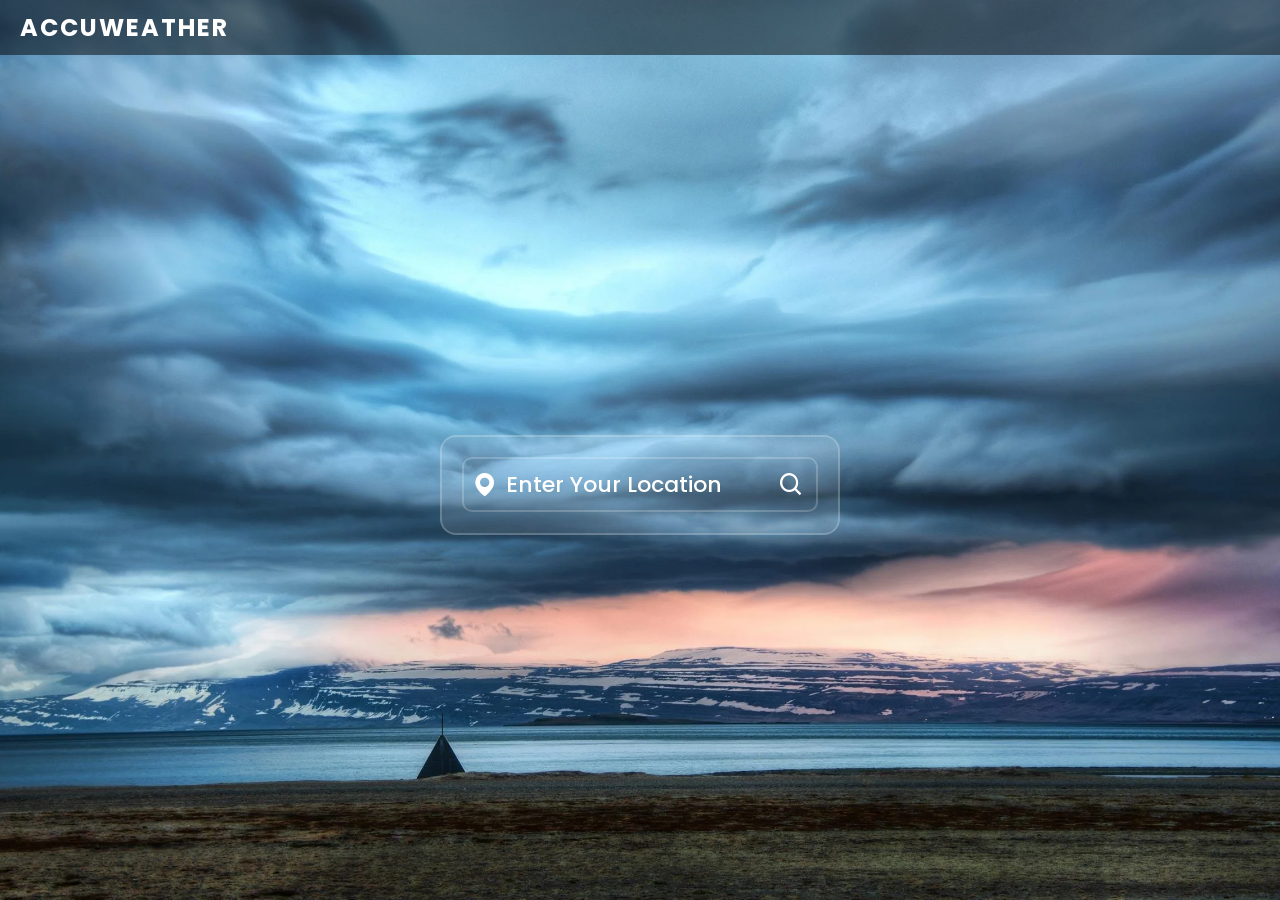
<file: index.html>
<!DOCTYPE html>
<html lang="en">
<head>
    <meta charset="UTF-8">
    <meta name="viewport" content="width=device-width, initial-scale=1.0">
    <title>Accuweather</title>
    <link rel="stylesheet" href="style.css">
    <link href='https://unpkg.com/boxicons@2.1.4/css/boxicons.min.css' rel='stylesheet'>
</head>
<body>

    <header>
        <nav class="navbar">
            <h1 class="heading">Accuweather</h1>
        </nav>
    </header>
    
     <div class="container">
        <div class="search-box">
            <i class='bx bxs-map'></i>
            <input type="text" placeholder="enter your location">
            <button class="bx bx-search"></button>
        </div>
        <div class="weather-box">
            <div class="box">
                <div class="infoweather">
                    <div class="weather">
                        <img src="./weatherimg/clear.png" >
                        <p class="temperature">0<span>°C</span></p>
                        <p class="description">Broken clouds</p>

                    </div>
                </div>
            </div>
        </div>
        <div class="weather-details">
            <div class="humidity">
                <i class='bx bx-water' ></i>
                <div class="text">
                    <div class="info-humidty">
                        <span>0%</span>
                    </div>
                    <p>Humidity</p>
                </div>
            </div>

            <div class="wind">
                <i class='bx bx-wind' ></i>
                <div class="text">
                    <div class="info-wind">
                        <span>0km/h</span>
                    </div>
                    <p>Wind speed</p>
                </div>
            </div>
        </div>
        <div class="not-found">
            <div class="box">
                <img src="./weatherimg/404.png" >
                <p>Oops!Location not Found</p>
            </div>
        </div>
     </div>

     <script src="script.js"></script>
</body>
</html>
</file>
<file: style.css>
@import url("https://fonts.googleapis.com/css2?family=Poppins:wght@300;400;500;600;700;800;900&display=swap");

* {
  margin: 0;
  padding: 0;
  box-sizing: border-box;
  font-family: "Poppins", sans-serif;
}
.navbar {
    background-color: rgba(0, 0, 0, 0.5); /* Adjust the background color and transparency as needed */
    padding: 10px 20px; /* Adjust the padding as needed */
    display: flex;
    justify-content: space-between;
    align-items: center;
    position: fixed;
    top: 0;
    left: 0;
    width: 100%;
    z-index: 9999; /* Ensure navbar is above other content */
}

.heading {
    font-family: 'Poppins', sans-serif;
    font-size: 24px;
    color: white;
    text-transform: uppercase;
    letter-spacing: 2px;
    margin: 0; /* Remove default margin */
}

.container {
    margin-top: 70px; /* Adjust margin to make space for the navbar */
}
body {
  display: flex;
  justify-content: center;
  align-items: center;
  min-height: 100vh;
  background: linear-gradient(54deg, rgba(9,38,106,1) 29%, rgba(40,178,255,1) 79%);
  background-image: url('weatherimg/wp10154399.webp'); 
  background-size: cover;
  background-position: center;
}
.container{
  position: relative;
  width: 400px;
  height: 100px;
  background: rgba(255, 255, 255, .1);
  backdrop-filter: blur(545px);
  border: 2px solid rgba(255, 255, 255, .2);
  border-radius: 16px;
  padding: 20px;
  color: white;
  transition: height .6s ease;
}

.search-box
{
  position: relative;
  width: 100%;
  height: 55px;

  display: flex;
  justify-content: center;
  align-items:center ;
  border-radius: 10px;
}
.search-box input{
  position: absolute;
  width: 100%;
  height: 100%;
  background: transparent;
  border:2px solid rgba(255, 255, 255, .2);
  outline: none ;
  border-radius: 10px;
  font-size: 22px;
  color: #fff;
  font-weight: 500;
  text-transform: uppercase;
  padding:  0 48px 0 42px;

}
.search-box input::placeholder{
  text-transform: capitalize;
  color: white;
}
.search-box button{

  position: absolute;
  right: 0;
  width: 40px;
  height: 100px;
  background: transparent;
  border: none;
  outline: none;
  font-size: 28px;
  color: white;
  padding: 0 40px 0 5px;
  cursor: pointer;


}
.search-box .bx{
  margin-left: -311px;
  color: white;
  font-size:28px ;

}
.weather-box{
  text-align: center;
  margin: 40px 0;

}
.weather-box,
.weather-details,
.not-found{
  overflow: hidden;
  visibility: hidden;
}
.weather-box.active,
.weather-details.active,
.not-found.active{
  visibility: visible;
}
.weather-box .box,
.not-found .box{
  transform: translateY(-100%);
}
.weather-box.active .box,
.not-found.active .box{
  transform: translateY(0%);
  transition: transform 1s ease;
  transition-delay: .6s;
}
.weather-box img{
  width: 60%;

}
.weather-box .temperature{
  position: relative;
  font-size: 64px;
  line-height: 1;
  font-weight: 700;
  margin: 20px 0 6px -30px;

}
.weather-box .temperature span{
  position: absolute;
  font-size: 24px;
  margin-left: 4px;

}
 .weather-box .description{
  font-size: 22px;
  text-transform: capitalize;
  font-weight: 500;
 }
 .weather-details{
  position: absolute;
bottom: 25px;
left: -5px; 
width: 100%;
padding: 0 54px;
display: flex;
justify-content: space-evenly;
}

.weather-details .humidity,
.weather-details .wind {
  display: flex;
  align-items: center;
  width: 50%;

}
.weather-details .humidity{
padding-left: 20px;
justify-content: flex-end;
  width: 50%;

}

.weather-details .wind{

  justify-content: flex-end;
  width: 50%;

}

.weather-details {
  font-size: 45px;
  margin-right: 10px;

}
.weather-details span{
  display: inline-block;
  font-size: 22px;
  font-weight: 500;
  

}
.weather-details p{
  font-size: 14px;
  font-weight: 500;
padding: 0px;

}
.not-found{
  position: absolute;
  top: 0;
  left: 0;
  text-align: center;
  margin-top: 110px;
}
.not-found img{
  width: 65%;

}
.not-found p{
  font-size:22px ;
  font-weight: 500;
  margin-top: 12px;
}
</file>
